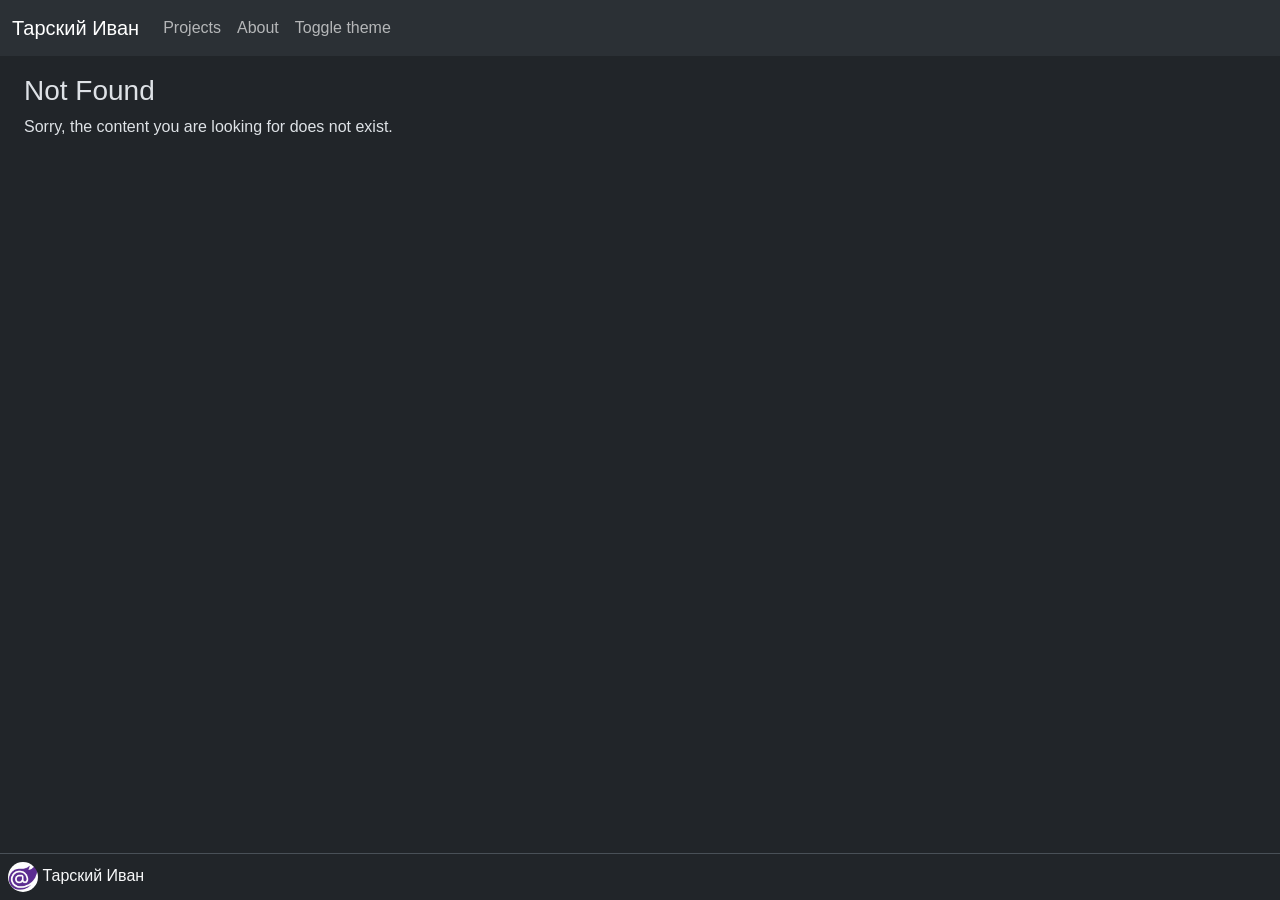
<file: index.html>
<!DOCTYPE html>
<html lang="en" data-bs-theme="dark">

<head>
    <meta charset="utf-8" />
    <meta name="viewport" content="width=device-width, initial-scale=1.0" />
    <title>Тарский Иван</title>
    <base href="/" />
    <link href="_framework/dotnet.im4lhxq0by.js" rel="preload" as="script" fetchpriority="high" crossorigin="anonymous" integrity="sha256-VoDD1qrijdPETKpYT8/ffVMwyvLcWyZLEbarIvH0zzM=" />
    <link rel="stylesheet" href="lib/bootstrap/dist/css/bootstrap.min.css" />
    <link rel="stylesheet" href="css/app.css" />
    <link rel="icon" type="image/png" href="favicon.png" />
    <link href="WebApp.styles.css" rel="stylesheet" />
    <script type="importmap">{
  "imports": {
    "./_framework/blazor.webassembly.js": "./_framework/blazor.webassembly.66stpp682q.js",
    "./_framework/dotnet.js": "./_framework/dotnet.im4lhxq0by.js",
    "./_framework/dotnet.native.js": "./_framework/dotnet.native.dz6eoz60go.js",
    "./_framework/dotnet.runtime.js": "./_framework/dotnet.runtime.0j6ezsi0n0.js"
  },
  "scopes": {},
  "integrity": {
    "./_framework/blazor.webassembly.66stpp682q.js": "sha256-3lCWrko3zwspV40aQhs2S/IMkRSarnHRKIdkHhuXIBA=",
    "./_framework/blazor.webassembly.js": "sha256-3lCWrko3zwspV40aQhs2S/IMkRSarnHRKIdkHhuXIBA=",
    "./_framework/dotnet.im4lhxq0by.js": "sha256-VoDD1qrijdPETKpYT8/ffVMwyvLcWyZLEbarIvH0zzM=",
    "./_framework/dotnet.js": "sha256-VoDD1qrijdPETKpYT8/ffVMwyvLcWyZLEbarIvH0zzM=",
    "./_framework/dotnet.native.dz6eoz60go.js": "sha256-JwEgU90H4Gi0/AFbzJNbjK7hYFHXTwRk6iFuhRZJYyw=",
    "./_framework/dotnet.native.js": "sha256-JwEgU90H4Gi0/AFbzJNbjK7hYFHXTwRk6iFuhRZJYyw=",
    "./_framework/dotnet.runtime.0j6ezsi0n0.js": "sha256-jCsbbdXoVd1zzGc0fQT2sz4mKuv0ANdurPVGo5Sc2jg=",
    "./_framework/dotnet.runtime.js": "sha256-jCsbbdXoVd1zzGc0fQT2sz4mKuv0ANdurPVGo5Sc2jg="
  }
}</script>
</head>

<body>
    <div id="app">
        <svg class="loading-progress">
            <circle r="40%" cx="50%" cy="50%" />
            <circle r="40%" cx="50%" cy="50%" />
        </svg>
        <div class="loading-progress-text"></div>
    </div>

    <div id="blazor-error-ui">
        An unhandled error has occurred.
        <a href="." class="reload">Reload</a>
        <span class="dismiss">🗙</span>
    </div>
    <!-- Start Single Page Apps for GitHub Pages -->
    <script type="text/javascript">
        // Single Page Apps for GitHub Pages
        // MIT License
        // https://github.com/rafgraph/spa-github-pages
        // This script checks to see if a redirect is present in the query string,
        // converts it back into the correct url and adds it to the
        // browser's history using window.history.replaceState(...),
        // which won't cause the browser to attempt to load the new url.
        // When the single page app is loaded further down in this file,
        // the correct url will be waiting in the browser's history for
        // the single page app to route accordingly.
        (function (l) {
            if (l.search[1] === '/') {
                var decoded = l.search.slice(1).split('&').map(function (s) {
                    return s.replace(/~and~/g, '&')
                }).join('?');
                window.history.replaceState(null, null,
                    l.pathname.slice(0, -1) + decoded + l.hash
                );
            }
        }(window.location))
    </script>
    <!-- End Single Page Apps for GitHub Pages -->
    <script src="_framework/blazor.webassembly.66stpp682q.js"></script>
</body>

</html>
</file>
<file: css/app.css>
html, body {
    font-family: 'Helvetica Neue', Helvetica, Arial, sans-serif;
}

h1:focus {
    outline: none;
}

a, .btn-link {
    color: #0071c1;
}

.btn-primary {
    color: #fff;
    background-color: #1b6ec2;
    border-color: #1861ac;
}

.btn:focus, .btn:active:focus, .btn-link.nav-link:focus, .form-control:focus, .form-check-input:focus {
  box-shadow: 0 0 0 0.1rem white, 0 0 0 0.25rem #258cfb;
}

.content {
    padding-top: 1.1rem;
}

.valid.modified:not([type=checkbox]) {
    outline: 1px solid #26b050;
}

.invalid {
    outline: 1px solid red;
}

.validation-message {
    color: red;
}

#blazor-error-ui {
    color-scheme: light only;
    background: lightyellow;
    bottom: 0;
    box-shadow: 0 -1px 2px rgba(0, 0, 0, 0.2);
    box-sizing: border-box;
    display: none;
    left: 0;
    padding: 0.6rem 1.25rem 0.7rem 1.25rem;
    position: fixed;
    width: 100%;
    z-index: 1000;
}

    #blazor-error-ui .dismiss {
        cursor: pointer;
        position: absolute;
        right: 0.75rem;
        top: 0.5rem;
    }

.blazor-error-boundary {
    background: url([data-uri]) no-repeat 1rem/1.8rem, #b32121;
    padding: 1rem 1rem 1rem 3.7rem;
    color: white;
}

    .blazor-error-boundary::after {
        content: "An error has occurred."
    }

.loading-progress {
    position: absolute;
    display: block;
    width: 8rem;
    height: 8rem;
    inset: 20vh 0 auto 0;
    margin: 0 auto 0 auto;
}

    .loading-progress circle {
        fill: none;
        stroke: #e0e0e0;
        stroke-width: 0.6rem;
        transform-origin: 50% 50%;
        transform: rotate(-90deg);
    }

        .loading-progress circle:last-child {
            stroke: #1b6ec2;
            stroke-dasharray: calc(3.141 * var(--blazor-load-percentage, 0%) * 0.8), 500%;
            transition: stroke-dasharray 0.05s ease-in-out;
        }

.loading-progress-text {
    position: absolute;
    text-align: center;
    font-weight: bold;
    inset: calc(20vh + 3.25rem) 0 auto 0.2rem;
}

    .loading-progress-text:after {
        content: var(--blazor-load-percentage-text, "Loading");
    }

code {
    color: #c02d76;
}

.form-floating > .form-control-plaintext::placeholder, .form-floating > .form-control::placeholder {
    color: var(--bs-secondary-color);
    text-align: end;
}

.form-floating > .form-control-plaintext:focus::placeholder, .form-floating > .form-control:focus::placeholder {
    text-align: start;
}
</file>
<file: WebApp.styles.css>
/* /Layout/MainLayout.razor.rz.scp.css */
html[b-jzswhejw2w], body[b-jzswhejw2w] {
    max-width: 100vw;
    overflow-x: hidden;
    width: 100%;
}

.page[b-jzswhejw2w] {
    position: relative;
    display: flex;
    flex-direction: column;
    min-height: 100vh;
    height: 100%;
    overflow-x: hidden;
    width: 100%;
}

main[b-jzswhejw2w] {
    flex: 1;
}

.footer[b-jzswhejw2w] {
    position: relative;
    bottom: 0;
}

@media (min-width: 641px) {
    .page[b-jzswhejw2w] {
        flex-direction: column;
    }
}
</file>
